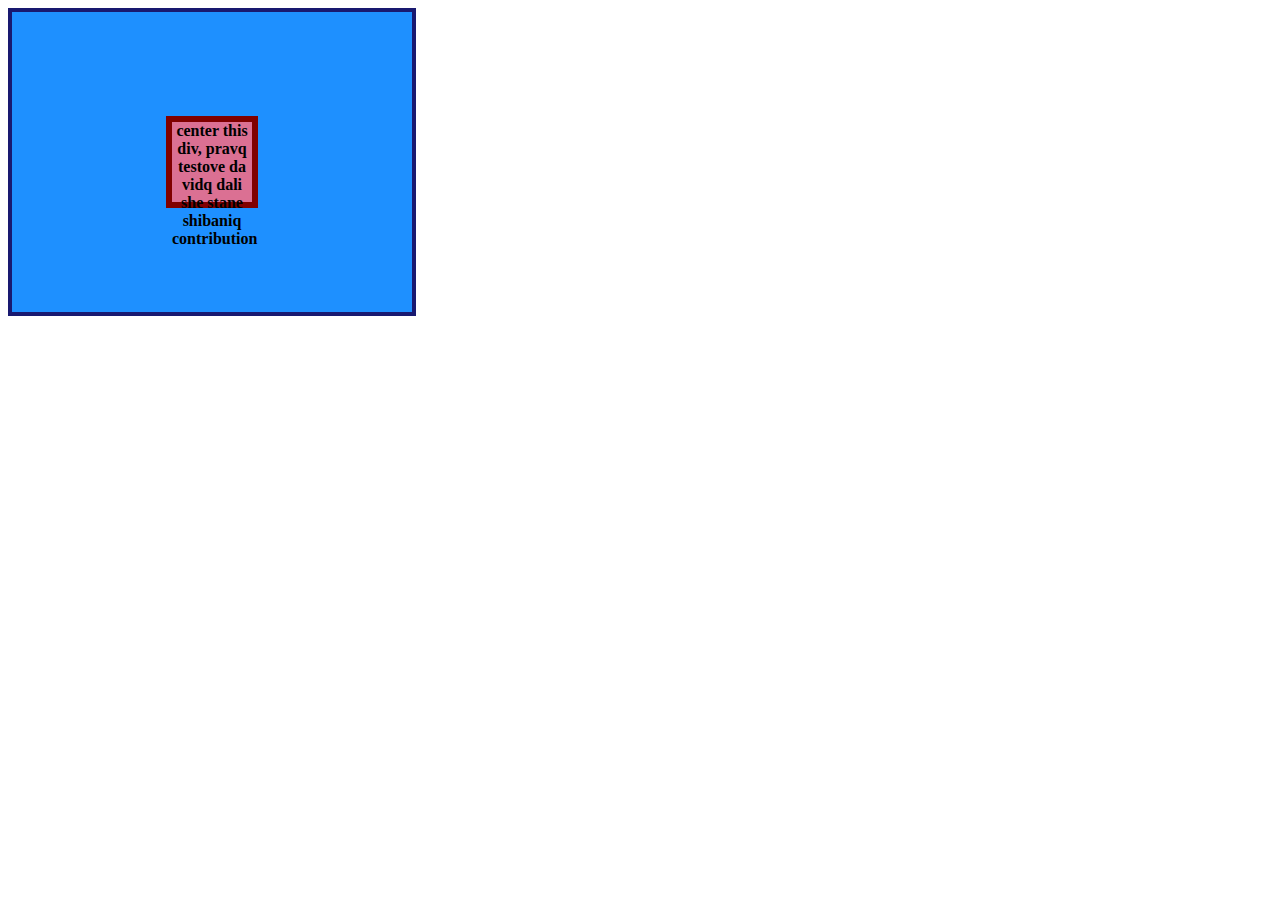
<file: foundations/flex/01-flex-center/index.html>
<!DOCTYPE html>
<html lang="en">
  <head>
    <meta charset="UTF-8">
    <meta http-equiv="X-UA-Compatible" content="IE=edge">
    <meta name="viewport" content="width=device-width, initial-scale=1.0">
    <title>CENTER THIS DIV</title>
    <link rel="stylesheet" href="style.css">
  </head>
  <body>
    <div class="container">
      <div class="box">center this div, pravq testove da vidq dali she stane shibaniq contribution</div>
    </div>
  </body>
</html>
</file>
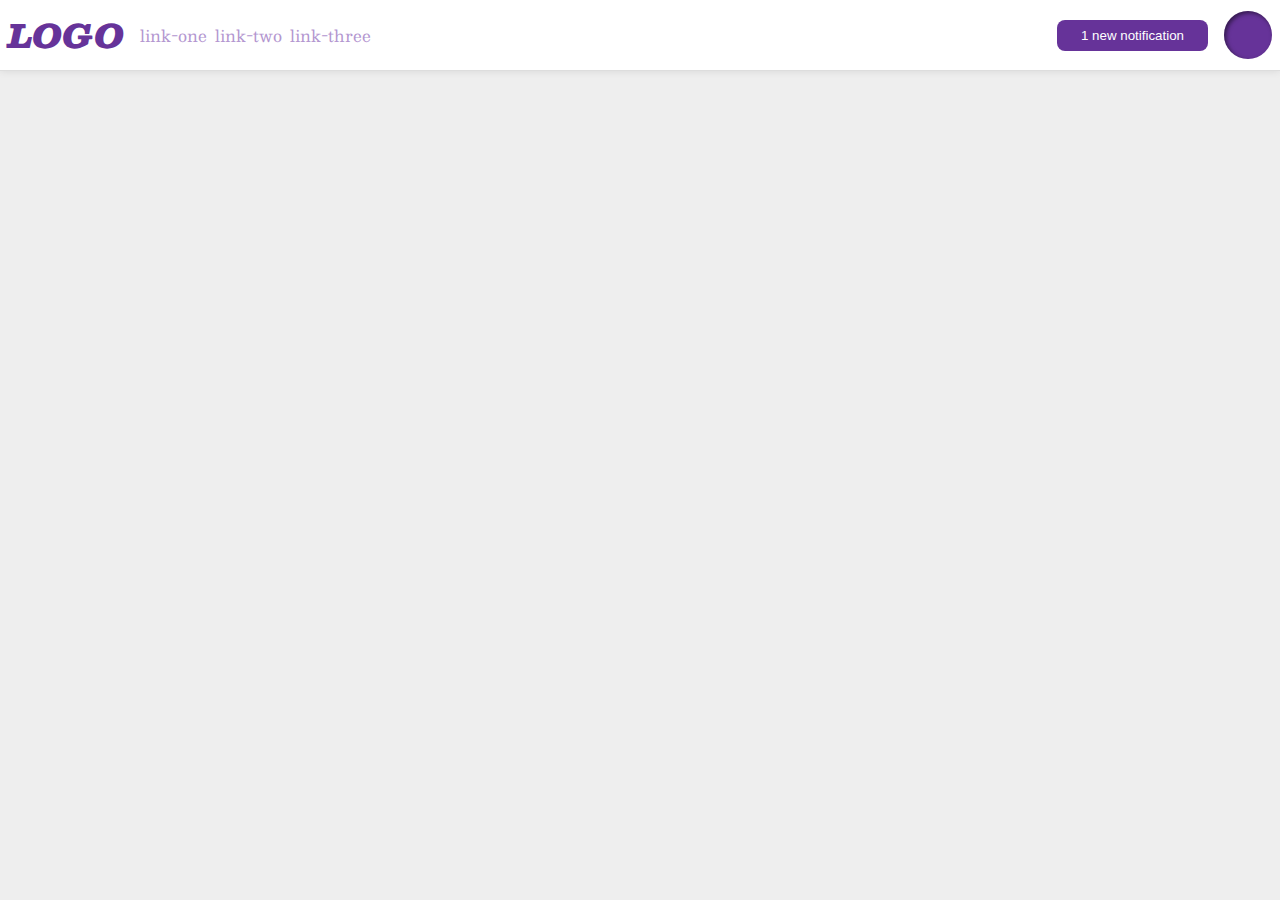
<file: foundations/flex/03-flex-header-2/index.html>
<!DOCTYPE html>
<html lang="en">
  <head>
    <meta charset="UTF-8">
    <meta http-equiv="X-UA-Compatible" content="IE=edge">
    <meta name="viewport" content="width=device-width, initial-scale=1.0">
    <title>Flex Header 2</title>
    <link rel="stylesheet" href="style.css">
  </head>
  <body>
    <div class="header">
      <div class="right">
        <div class="logo">
        LOGO
      </div>
      <ul class="links">
        <li><a href="https://google.com">link-one</a></li>
        <li><a href="https://google.com">link-two</a></li>
        <li><a href="https://google.com">link-three</a></li>
      </ul>
      </div>
      <div class="left">
        <button class="notifications">
        1 new notification
      </button>
      <div class="profile-image"></div>
    </div>
  </div>
  </body>
</html>
</file>
<file: foundations/flex/01-flex-center/style.css>
.container {
  background: dodgerblue;
  border: 4px solid midnightblue;
  width: 400px;
  height: 300px;
  display: flex;
  align-items: center;
  justify-content: center;
  

  
}

.box {
  background: palevioletred;
  font-weight: bold;
  text-align: center;
  border: 6px solid maroon;
  width: 80px;
  height: 80px;
  

}
</file>
<file: foundations/flex/03-flex-header-2/style.css>
/* this is some magical font-importing.  
you'll learn about it later. */
@import url('https://fonts.googleapis.com/css2?family=Besley:ital,wght@0,400;1,900&display=swap');

body {
  margin: 0;
  background: #eee;
  font-family: Besley, serif;
}

.header {
  background: white;
  border-bottom: 1px solid #ddd;
  box-shadow: 0 0 8px rgba(0,0,0,.1);
  display: flex;
  justify-content: space-between;
  padding: 8px;
}

.profile-image {
  background: rebeccapurple;
  box-shadow: inset 2px 2px 4px rgba(0,0,0,.5);
  border-radius: 50%;
  width: 48px;
  height: 48px;
}

.logo {
  color: rebeccapurple;
  font-size: 32px;
  font-weight: 900;
  font-style: italic;
}

button {
  border: none;
  border-radius: 8px;
  background: rebeccapurple;
  color: white;
  padding: 8px 24px;
}

a {
  /* this removes the line under our links */
  text-decoration: none;
  color: rgb(179, 150, 208);
}

ul {
  list-style-type: none;
  display: flex;
  margin: 0;
  padding:0;
  gap: 8px;
}
.left, .right{
  display: flex;
  align-items: center;
  gap:16px;
}
</file>
